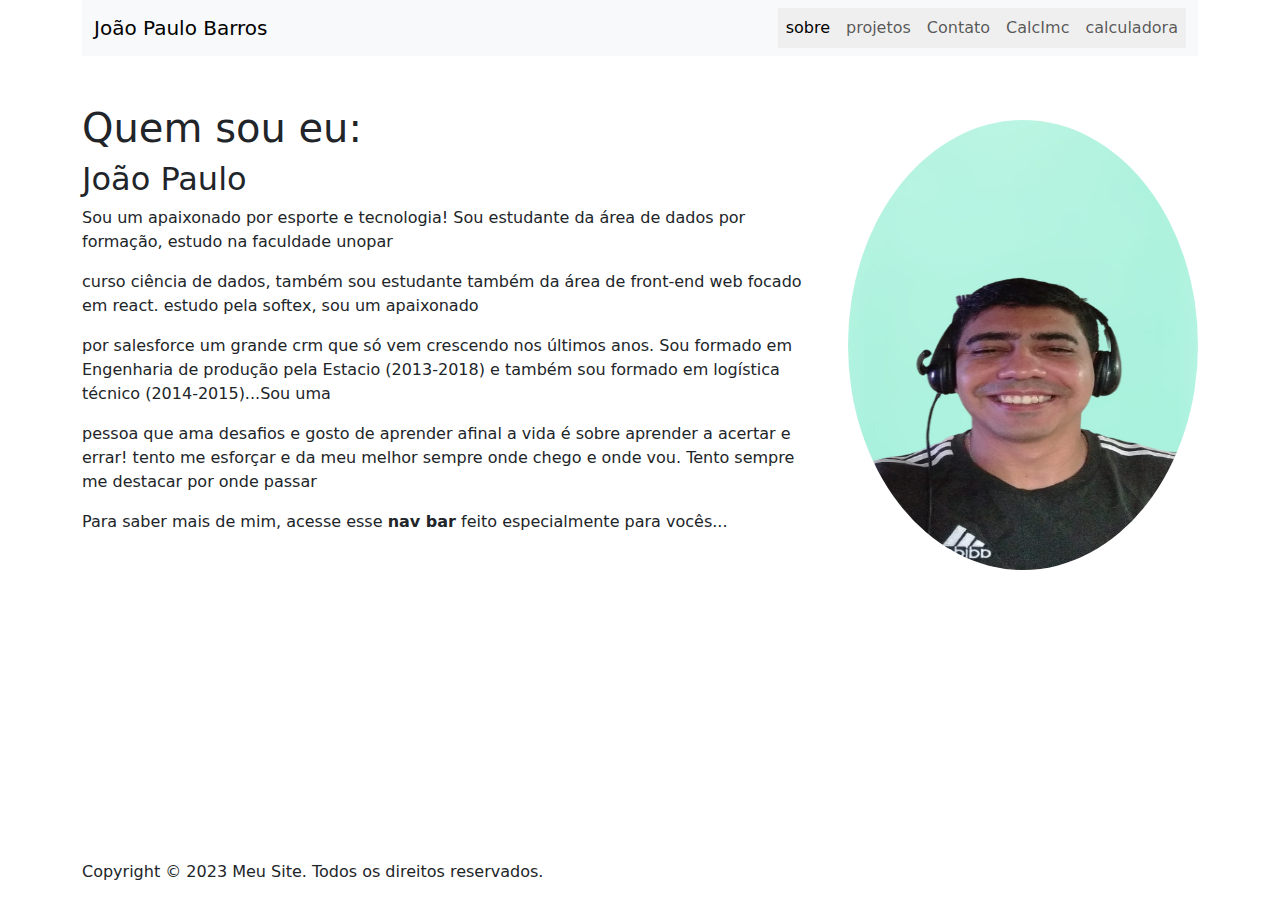
<file: index1.html>
<!DOCTYPE html>
<html lang="pt-br">
<head>
    <meta charset="UTF-8">
    <meta name="viewport" content="width=device-width, initial-scale=1.0">
    <link rel="stylesheet" href="styles3.css">
    <link rel="stylesheet" href="https://cdn.jsdelivr.net/npm/bootstrap@5.1.3/dist/css/bootstrap.min.css">
    <title>Document</title>
</head>
<body class="container">
    <header>
              <!--cabeçalho-->
  <nav class="navbar navbar-expand-lg navbar-light bg-light">
    <div class="container-fluid">
      <a class="navbar-brand" href="#">João  Paulo Barros </a>
      <button class="navbar-toggler" type="button" data-bs-toggle="collapse" data-bs-target="#navbarNav" aria-controls="navbarNav" aria-expanded="false" aria-label="Toggle navigation">
        <span class="navbar-toggler-icon"></span>
<button>
<div class="collapse navbar-collapse" id="navbarNav">
<ul class="navbar-nav">
  <li class="nav-item">
    <a class="nav-link active" href="index1.html" target="_blank">sobre</a>
  </li>
  <li class="nav-item">
    <a class="nav-link" href="index3.html" target=_blank">projetos</a>
  </li>
  <li class="nav-item">
    <a class="nav-link" href="formulario/formulario.html" target="_blank">Contato</a>
  </li>
  <li class="nav-item">
    <a class="nav-link" href="calculadoras/index.html" target="_blank">CalcImc</a>
  </li>
  <li class="nav-item">
    <A class="nav-link" href="calculadoras/index2.html" target="_blank">calculadora</a>
  </li>
</ul>
</div>
</div>
</nav>
    </header>
    <main>
      </br>
        <img src="imagem/imagem.jpg" width="350" height="450" align="right">
    </br>
        <h1>Quem sou eu:</h1>
        <h2>João Paulo</h2> </div>
        <p>Sou  um apaixonado por esporte e tecnologia!
        Sou estudante da área de dados por formação,
        estudo na faculdade unopar</p>

        <p>curso ciência de dados, também sou estudante 
        também da área de<span> front-end web focado em react.
        estudo pela softex</span>, sou um apaixonado</p>

       <p>por salesforce um grande crm que só vem crescendo 
        nos últimos anos. Sou formado em Engenharia de produção
        pela Estacio (2013-2018) e também sou formado
        em logística técnico (2014-2015)...Sou uma </p>

        <p>pessoa que ama desafios e gosto de aprender
         afinal a vida é sobre
         aprender a acertar e errar!
         tento me esforçar e da meu melhor sempre 
         onde chego e onde vou. Tento sempre me destacar por onde passar</p>   
         <P>Para saber mais de mim, acesse esse <span><b>nav bar</b></span> feito especialmente para
          vocês...
         </P>

    </main>
    <footer>
        <p>Copyright © 2023 Meu Site. Todos os direitos reservados.</p>
    </footer>
    
</body>
</html>
</file>
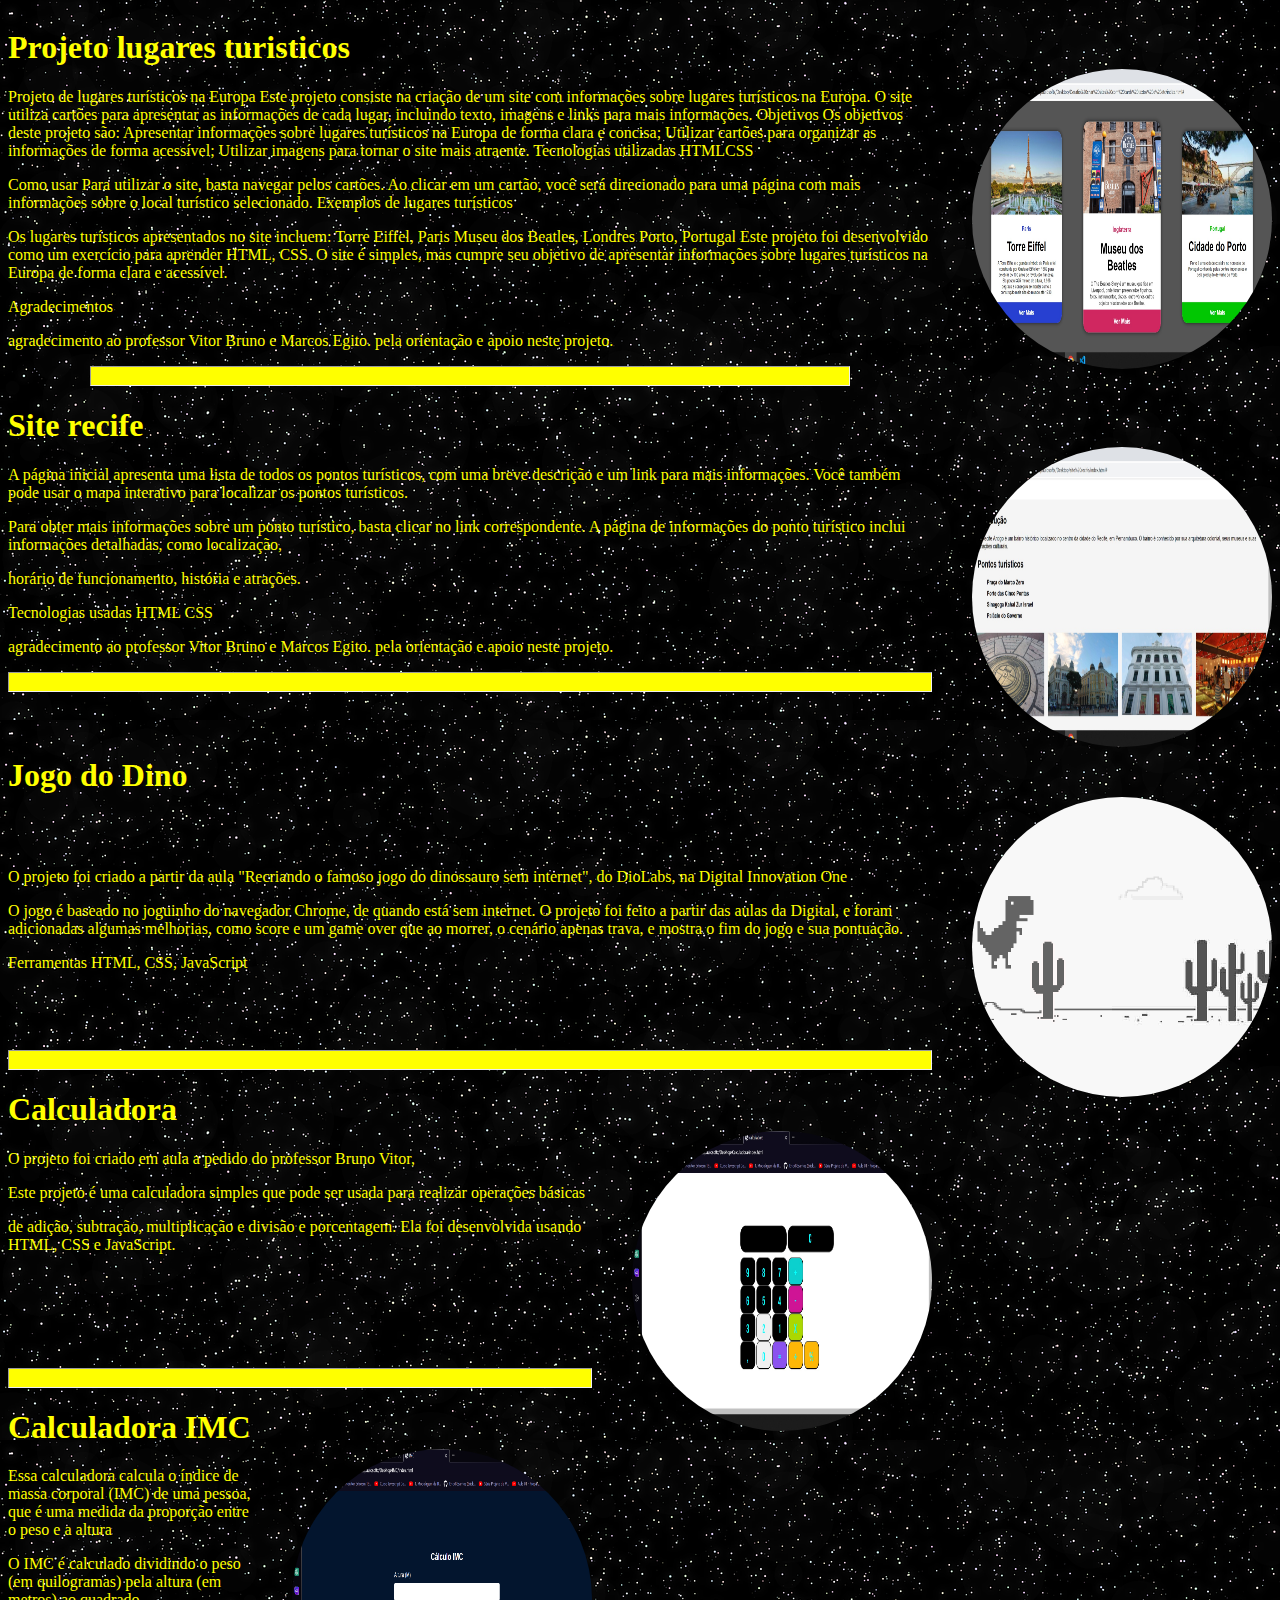
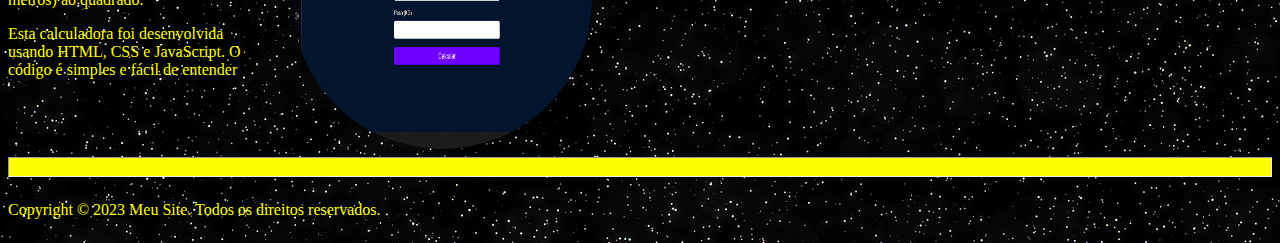
<file: index3.html>
<!DOCTYPE html>
<html lang="pt-br">
<head>
    <meta charset="UTF-8">
    <meta name="viewport" content="width=device-width, initial-scale=1.0">
    <link rel="stylesheet" href="styles.css">
    <title>projetos</title>
</head>
<body class="container">
    
     <main>
        <!--brand icon-->
        
        <section> <img  src="imagem/projetocidades.jpg" href="https://github.com/joaop92/paisesdaeuropa/tree/master" target="_blank"  alt= "git1" width="300" height="300" align="right" >
            
         <h1> Projeto lugares turisticos</h1>
            <p>Projeto de lugares turísticos na Europa Este projeto consiste na criação de um site com informações sobre lugares turísticos na Europa. O site utiliza cartões para apresentar as informações de cada lugar, incluindo texto, imagens e links para mais informações.

            Objetivos
            
            Os objetivos deste projeto são:
            
            Apresentar informações sobre lugares turísticos na Europa de forma clara e concisa; Utilizar cartões para organizar as informações de forma acessível; Utilizar imagens para tornar o site mais atraente. Tecnologias utilizadas
            
            HTMLCSS </p>
            
           <p>Como usar
            
            Para utilizar o site, basta navegar pelos cartões. Ao clicar em um cartão, você será direcionado para uma página com mais informações sobre o local turístico selecionado.
            
            Exemplos de lugares turísticos </p> 
            
            <p> Os lugares turísticos apresentados no site incluem:
            
            Torre Eiffel, Paris Museu dos Beatles, Londres Porto, Portugal
            
            Este projeto foi desenvolvido como um exercício para aprender HTML, CSS. O site é simples, mas cumpre seu objetivo de apresentar informações sobre lugares turísticos na Europa de forma clara e acessível.</p>
            
           <p> Agradecimentos </p> 
            
            <p>agradecimento ao professor Vitor Bruno e Marcos Egito. pela orientação e apoio neste projeto.</p>
         </section>  
         <hr size="20" width="60%" style="color:yellow; background-color: yellow;">
            
            <section> 
                <img src="imagem/site final recife.jpeg" href="https://github.com/joaop92/siterecife" targert="_blank" alt="recife" width="300" height="300" align="right"> 

                <h1> Site recife</h1>
                <p> A página inicial apresenta uma lista de todos os pontos turísticos, com uma breve descrição e um link para mais informações. Você também pode usar o mapa interativo para localizar os pontos turísticos.</p>
                <p> Para obter mais informações sobre um ponto turístico, basta clicar no link correspondente. A página de informações do ponto turístico inclui informações detalhadas, como localização,<p>
                 horário de funcionamento, história e atrações.</p>
                <p>Tecnologias usadas

                    HTML
                    CSS
                
                
                 </p>
                 <p>agradecimento ao professor Vitor Bruno e Marcos Egito. pela orientação e apoio neste projeto.</p> 
            </section>

            <hr size="20" widht="60%" style="color:yellow; background-color: yellow;">
            
            </br>
            </br>


            <section>
               
                <img src="imagem/dino.png" href="https://github.com/joaop92/Dino_digitalinnovation" targert="_blank" alt="recife" width="300" height="300" align="right"> 
    
    
    
                <h1>Jogo do Dino</h1>
            </br>
        </br>
    
                <p>O projeto foi criado a partir da aula "Recriando o famoso jogo do dinossauro sem internet", do DioLabs, na Digital Innovation One</p>    

                    <p>O jogo é baseado no joguinho do navegador Chrome, de quando está sem internet. O projeto foi feito a partir das aulas da Digital, e foram adicionadas algumas melhorias, como score e um game over que ao morrer, o cenário apenas trava, e mostra o fim do jogo e sua pontuação.</p>
                    
                    <p> Ferramentas HTML, CSS, JavaScript</p>

            </section>
        </br>
        </br>
        </br>
            <hr size="20" widht="60%" style="color:yellow; background-color: yellow;">
            <section>
                <img src="imagem/calculadora.jpg" href="https://github.com/joaop92/calculadora-/tree/master" target="_blank" alt="calculadora" width="300" height="300" align="right">



                <h1>Calculadora</h1>
                 

                <p>O projeto foi criado em aula a pedido do professor Bruno Vitor,</p>
                <p> Este projeto é uma calculadora simples que pode ser usada para realizar operações básicas</p>
                <p>de adição, subtração, multiplicação e divisão e porcentagem. Ela foi desenvolvida usando HTML, CSS e JavaScript.</p>
                
            </section>
            </br>
            </br>   
            </br>
            </br>  
            </br> 
            
        
             <hr size="20" widht="60%" style="color:yellow; background-color: yellow;">

             <section>
                <img src="imagem/imc.jpg" href="https://github.com/joaop92/IMC/tree/master" target="_blank" alt="IMC" width="300" height="300" align="right">
                
                <h1>Calculadora IMC</h1>
                 
                <p>Essa calculadora calcula o índice de massa corporal (IMC) de uma pessoa, que é uma medida da proporção entre o peso e a altura </p>
                <p> O IMC é calculado dividindo o peso (em quilogramas) pela altura (em metros) ao quadrado.</p>
                <p>Esta calculadora foi desenvolvida usando HTML, CSS e JavaScript. O código é simples e fácil de entender</p>
                
            </section>
            </br>
            </br>
             </br>
            
           
            
           
                        
             <hr size="20" widht="60%" style="color:yellow; background-color: yellow;">
           
            

    </main>
    <footer><p>Copyright © 2023 Meu Site. Todos os direitos reservados.</p>
        </footer>
    
</body>
</html>
</file>
<file: styles3.css>
.container{
    display: flex;
    flex-direction: column;
    min-height: 100vh;
}

.container main{
    flex: 1 ;
    background-color: transparent;
    border: 0;
}
img{
    border-radius: 50%;
    margin-left: 40px;
    margin-top: 40px;
    float: right;
    
}

@import url('https://fonts.googleapis.com/css?family=Muli&display=swap');
* {
  margin: 0;
  padding: 0;
  border: 0;
  box-sizing: border-box;
}

body {
  background-color: #fafafa;
  display: flex;
  
  

  height: 100vh;
  margin: 0;
  transition: background 0.2s linear;
}

body.dark {
  background: #292c35;
   color: #FFFFFF;
}

.checkbox {
  opacity: 0;
  position: absolute;
}

.label {
  background-color: #111;
  border-radius: 50px;
  cursor: pointer;
  display: flex;
  justify-content: space-between;
  align-items: center;

  padding: 5px;
  position: relative;
  height: 26px;
  width: 50px;
  transform: scale(1.5);

}


.label .ball {
  background-color: #fff;
  border-radius: 50%;
  position: absolute;
  top: 2px;
  left: 2px;
  height: 22px;
  width: 22px;
  transform: translateX(0px);
  transition: transform 0.2s linear;
}

.checkbox:checked + .label .ball {
  transform: translateX(24px);
}

.fa-moon {
  color: #f1c40f;
}

.fa-sun {
  color: #f39c12;
}
</file>
<file: styles.css>
.container{
    display: flex;
    flex-direction: column;
    min-height: 100vh;
    background-image: url('imagem/space-1164579_1280.png');
    color: yellow;
}

.container main{
    flex: 1 ;
    background-color: transparent;
    border: 0;
}
img{
    border-radius: 50%;
    margin-left: 40px;
    margin-top: 40px;
    float: right;
    
}
</file>
